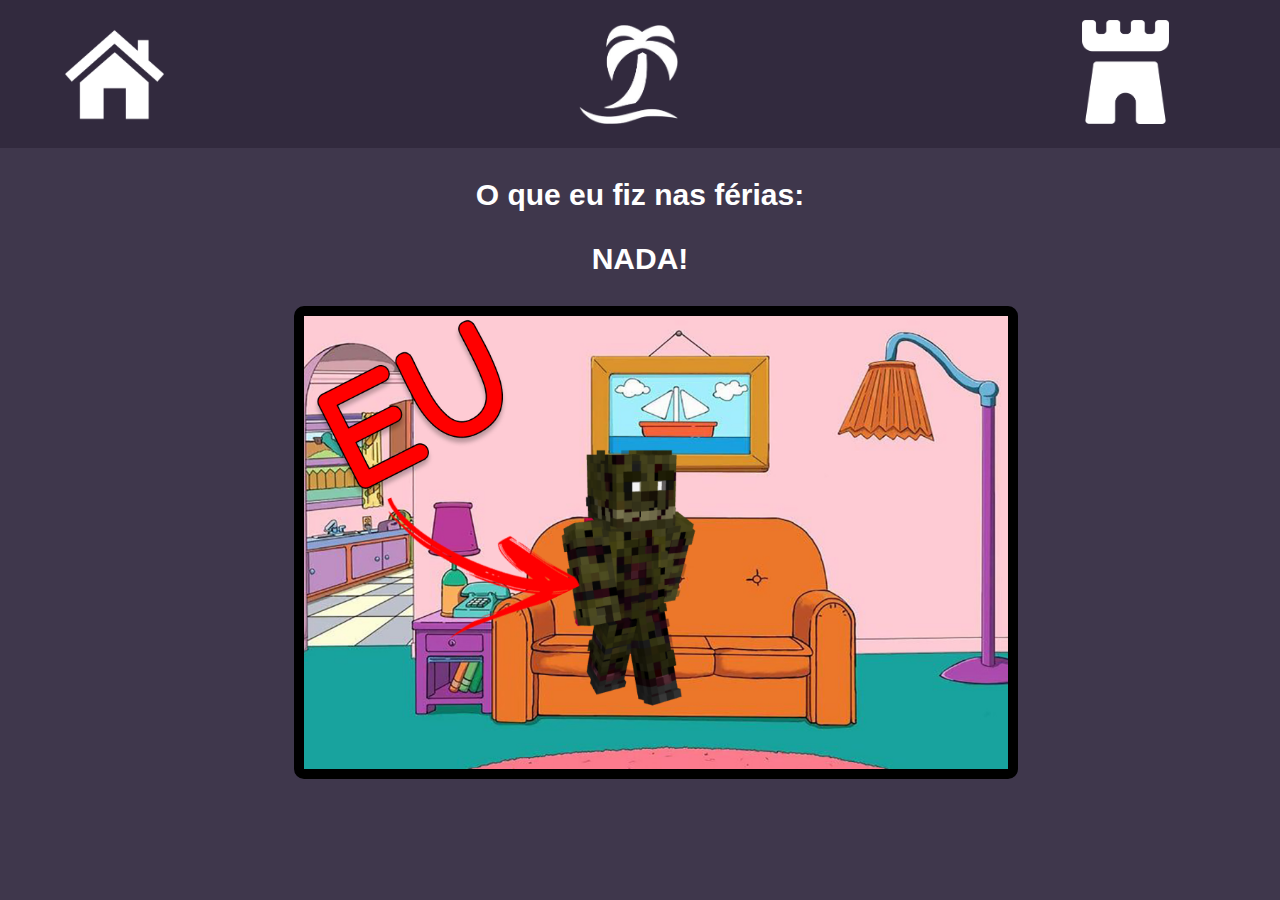
<file: index.html>
<!DOCTYPE html>
<html lang="en">
<head>
    <meta charset="UTF-8">
    <meta name="viewport" content="width=device-width, initial-scale=1.0">
    <title>Ferias</title>
    <link rel="stylesheet" href="style.css">
</head>
<body>
    <!-- Cabeçalho com caminhos para home, beach e castle -->
    <header>
        <a href="home.html"><img src="imagens/home.png" alt="home" class="home"></a>
        <a href="beach.html"><img src="imagens/beach.png" alt="beach" class="beach"></a>
        <a href="castle.html"><img src="imagens/castle.png" alt="castle" class="castle"></a>
    </header>

    <div>
        <p>O que eu fiz nas férias:</p>
        <p>NADA!</p>
        <img src="imagens/em casa.png" alt="casa" class="emcasa">
    </div>

</body>
</html>
</file>
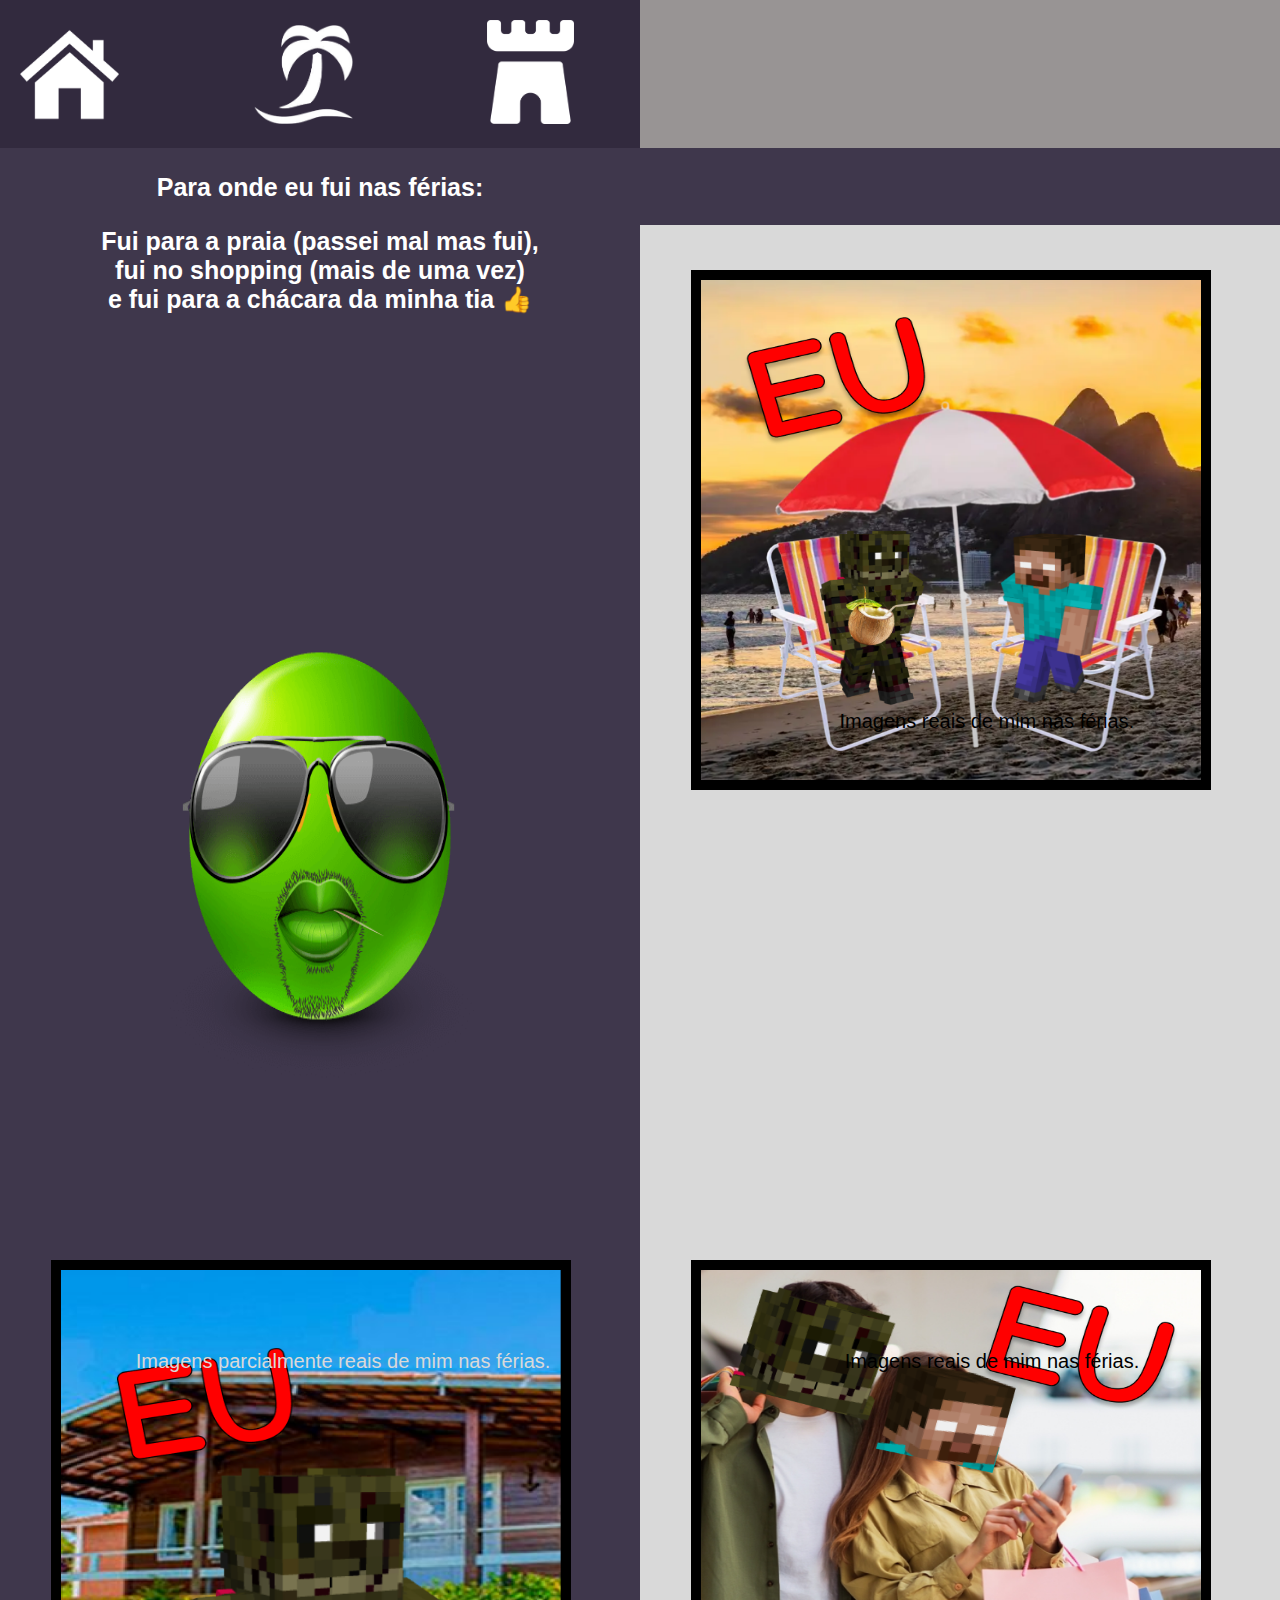
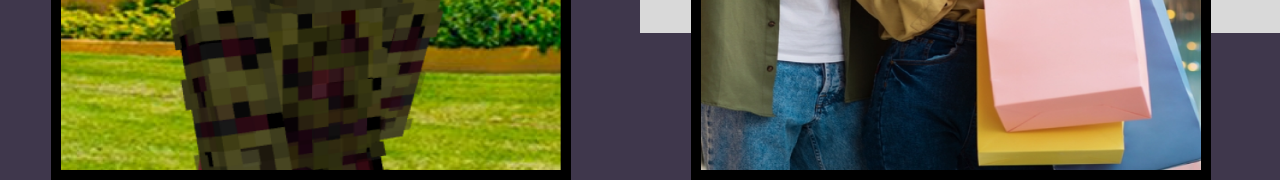
<file: beach.html>
<!DOCTYPE html>
<html lang="en">
<head>
    <meta charset="UTF-8">
    <meta name="viewport" content="width=device-width, initial-scale=1.0">
    <title>Ferias</title>
    <link rel="stylesheet" href="style3.css">
</head>
<body>
    <!-- Cabeçalho com caminhos para home, beach e castle -->
    <header>
        <div></div>
        <a href="home.html"><img src="imagens/home.png" alt="home" class="home"></a>
        <a href="beach.html"><img src="imagens/beach.png" alt="beach" class="beach"></a>
        <a href="castle.html"><img src="imagens/castle.png" alt="castle" class="castle"></a>
    </header>

    <!-- Adição do lado branco -->
    <div class="branco"></div>

    <!-- Conteúdo sobre onde fui nas férias -->
    <div>
        <div class="textos">
            <p>Para onde eu fui nas férias:</p>
            <p>Fui para a praia (passei mal mas fui), <br>
                fui no shopping (mais de uma vez) <br>
                e fui para a chácara da minha tia 👍</p>
            <!-- Adição do emoji -->
            <img src="imagens/emoji descolado.png" alt="descolado" class="descolado">
        </div>

        <!-- Adição das fotos com um breve aviso embaixo -->
        <div>
            <img src="imagens/na praia.png" alt="pc" class="praia">
            <p class="aviso">Imagens reais de mim nas férias.</p>

            <div class="seg">
                <img src="imagens/no shopping.png" alt="pc" class="shop">
                <p class="aviso2">Imagens reais de mim nas férias.</p>
            </div>

            <div class="ter">
                <img src="imagens/na chacara.png" alt="pc" class="chacara">
                <p class="aviso3">Imagens parcialmente reais de mim nas férias.</p>
            </div>
        </div>
    </div>

</body>
</html>
</file>
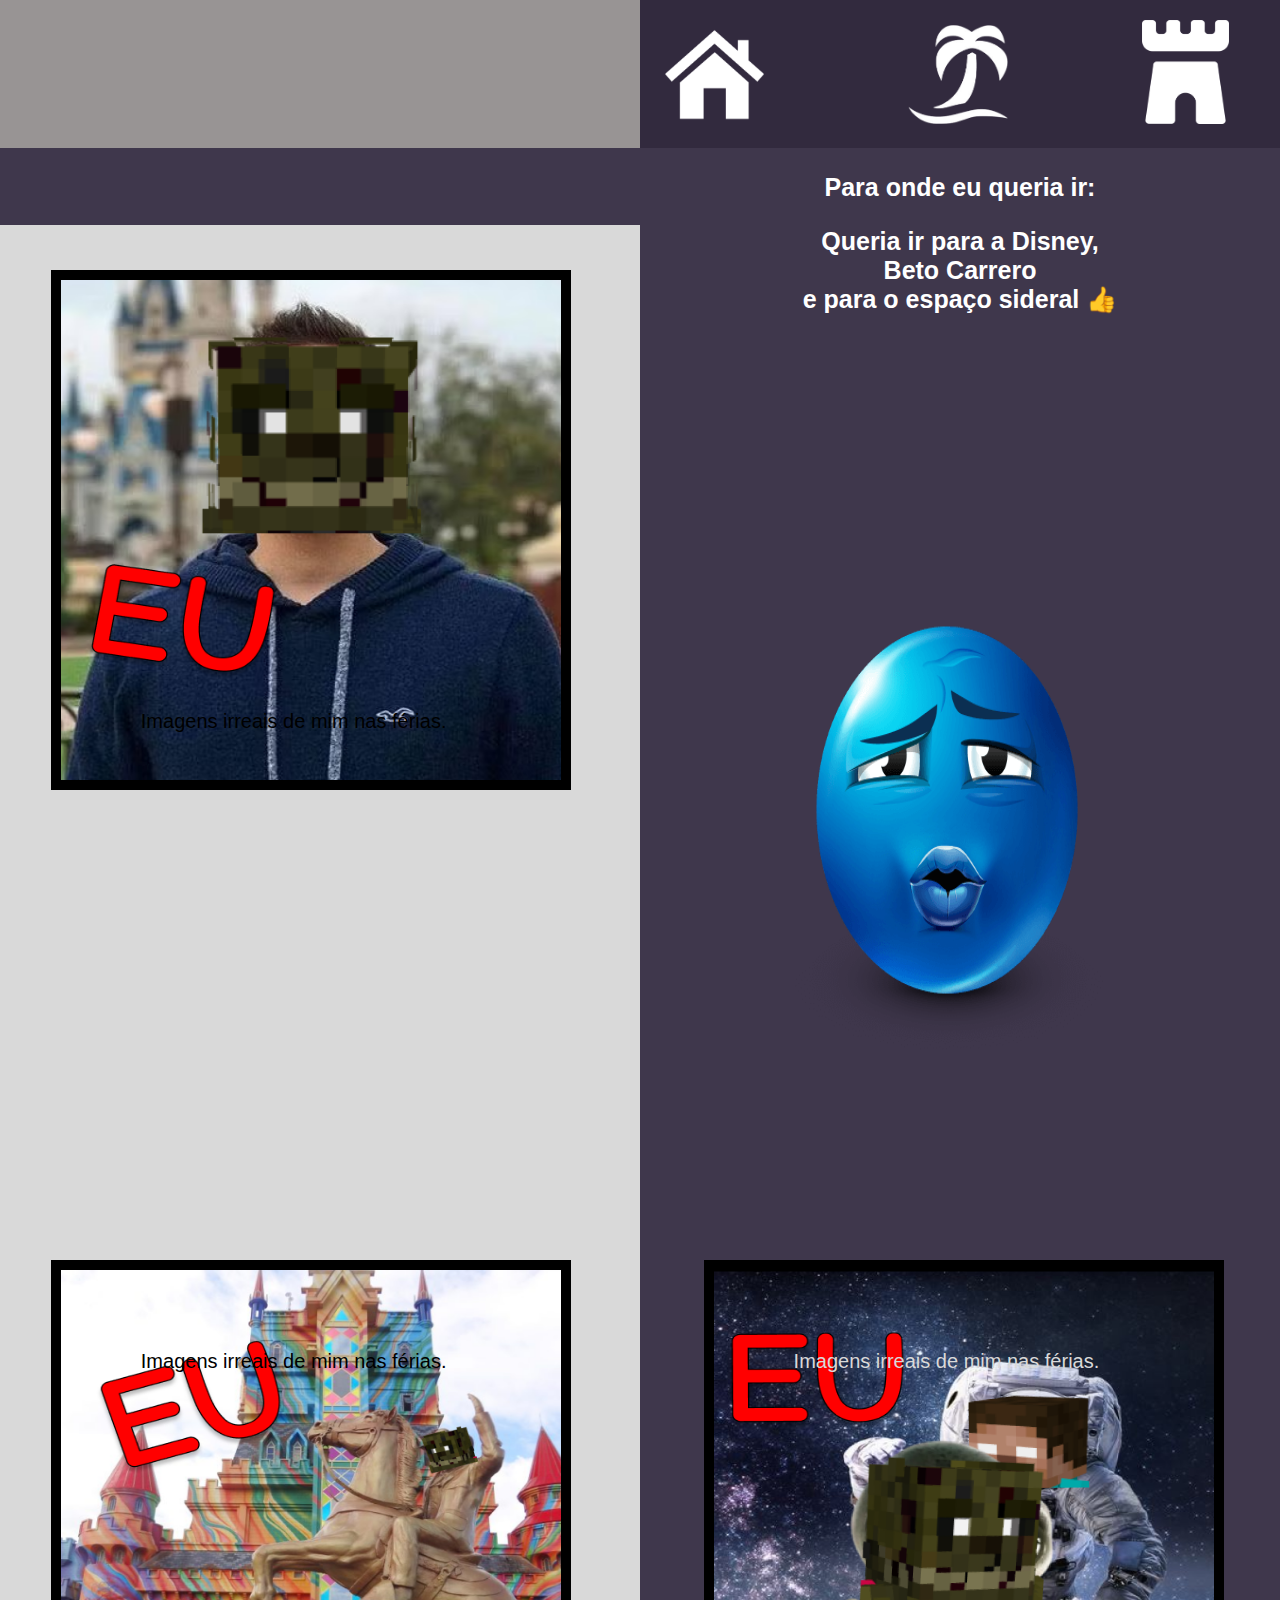
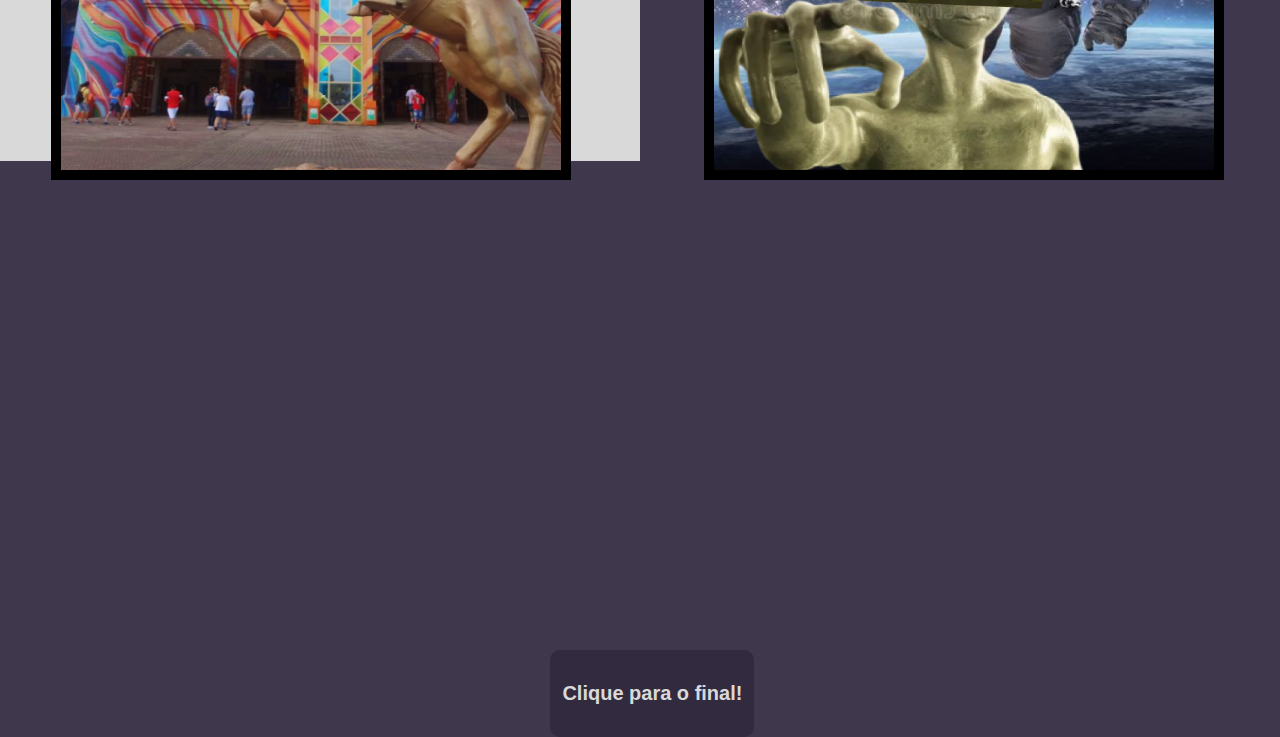
<file: castle.html>
<!DOCTYPE html>
<html lang="en">
<head>
    <meta charset="UTF-8">
    <meta name="viewport" content="width=device-width, initial-scale=1.0">
    <title>Ferias</title>
    <link rel="stylesheet" href="style2.css">
</head>
<body>
    <!-- Cabeçalho com caminhos para home, beach e castle -->
    <header>
        <div></div>
        <a href="home.html"><img src="imagens/home.png" alt="home" class="home"></a>
        <a href="beach.html"><img src="imagens/beach.png" alt="beach" class="beach"></a>
        <a href="castle.html"><img src="imagens/castle.png" alt="castle" class="castle"></a>
    </header>

    <!-- Adição do lado branco -->
    <div class="branco"></div>

    <!-- Conteúdo sobre para onde eu queria ir nas férias -->
    <div>
        <div class="textos">
            <p>Para onde eu queria ir:</p>
            <p>Queria ir para a Disney,  <br>
                Beto Carrero  <br>
                e para o espaço sideral 👍 <br></p>
            <!-- Adição do emoji -->
            <img src="imagens/emoji sigma.png" alt="sigma" class="sigma">
        </div>

        <!-- Adição das fotos com um breve aviso embaixo -->
        <div>
            <img src="imagens/na disney.png" alt="pc" class="pc">
            <p class="aviso">Imagens irreais de mim nas férias.</p>

            <div class="seg">
                <img src="imagens/no beto carrero.png" alt="pc" class="desenhando">
                <p class="aviso2">Imagens irreais de mim nas férias.</p>
            </div>

            <div class="ter">
                <img src="imagens/no espaço.png" alt="pc" class="youtube">
                <p class="aviso3">Imagens irreais de mim nas férias.</p>
            </div>
        </div>

        <!-- Botão para a página final -->
        <div>
            <a href="final.html"><button href="final.html"><p>Clique para o final!</p></button></a>
        </div>
    </div>

</body>
</html>
</file>
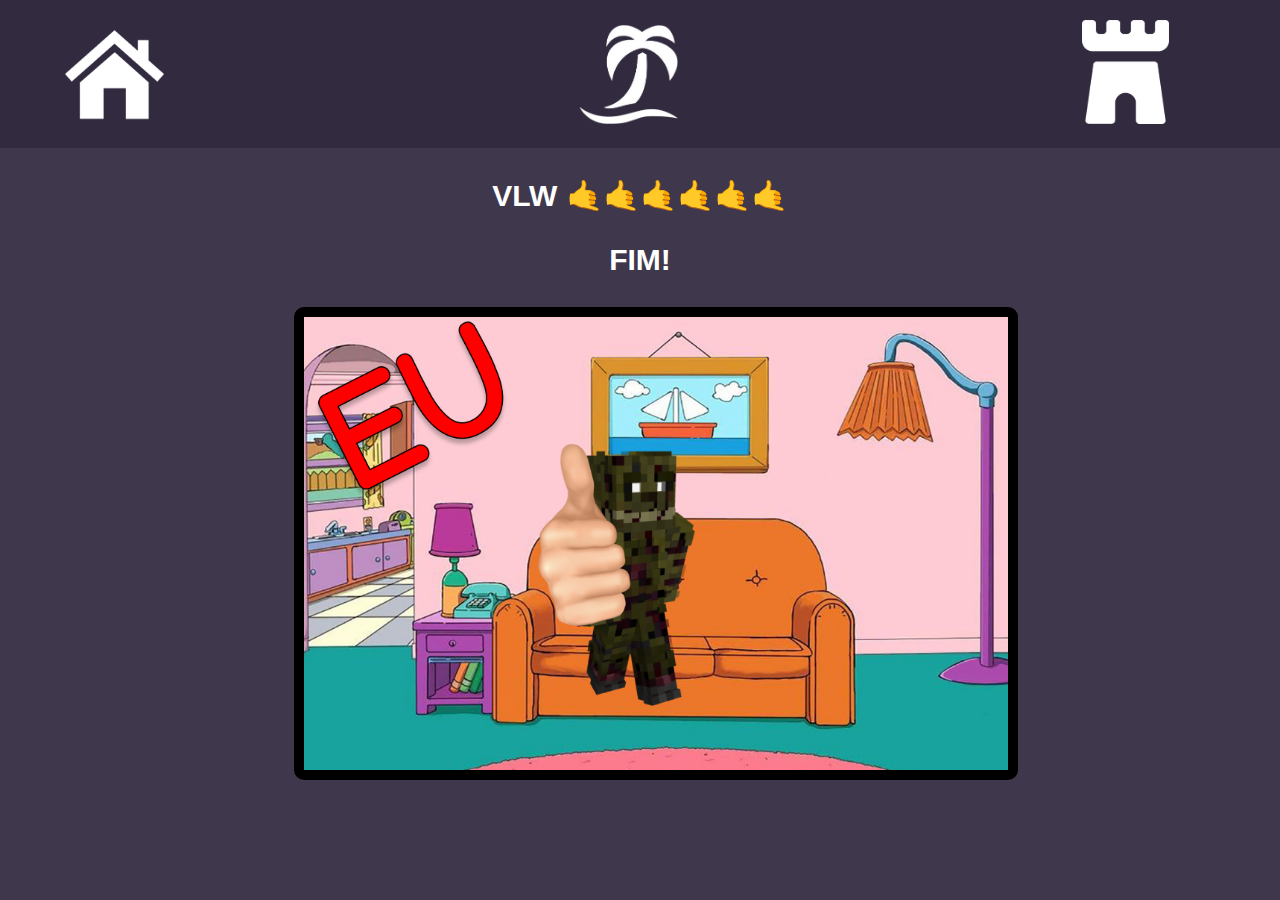
<file: final.html>
<!DOCTYPE html>
<html lang="en">
<head>
    <meta charset="UTF-8">
    <meta name="viewport" content="width=device-width, initial-scale=1.0">
    <title>Ferias</title>
    <link rel="stylesheet" href="style.css">
</head>
<body>
    <!-- Cabeçalho com caminhos para home, beach e castle -->
    <header>
        <a href="home.html"><img src="imagens/home.png" alt="home" class="home"></a>
        <a href="beach.html"><img src="imagens/beach.png" alt="beach" class="beach"></a>
        <a href="castle.html"><img src="imagens/castle.png" alt="castle" class="castle"></a>
    </header>

    <div>
        <p>VLW 🤙🤙🤙🤙🤙🤙</p>
        <p>FIM!</p>
        <img src="imagens/final.png" alt="casa" class="emcasa">
    </div>

</body>
</html>
</file>
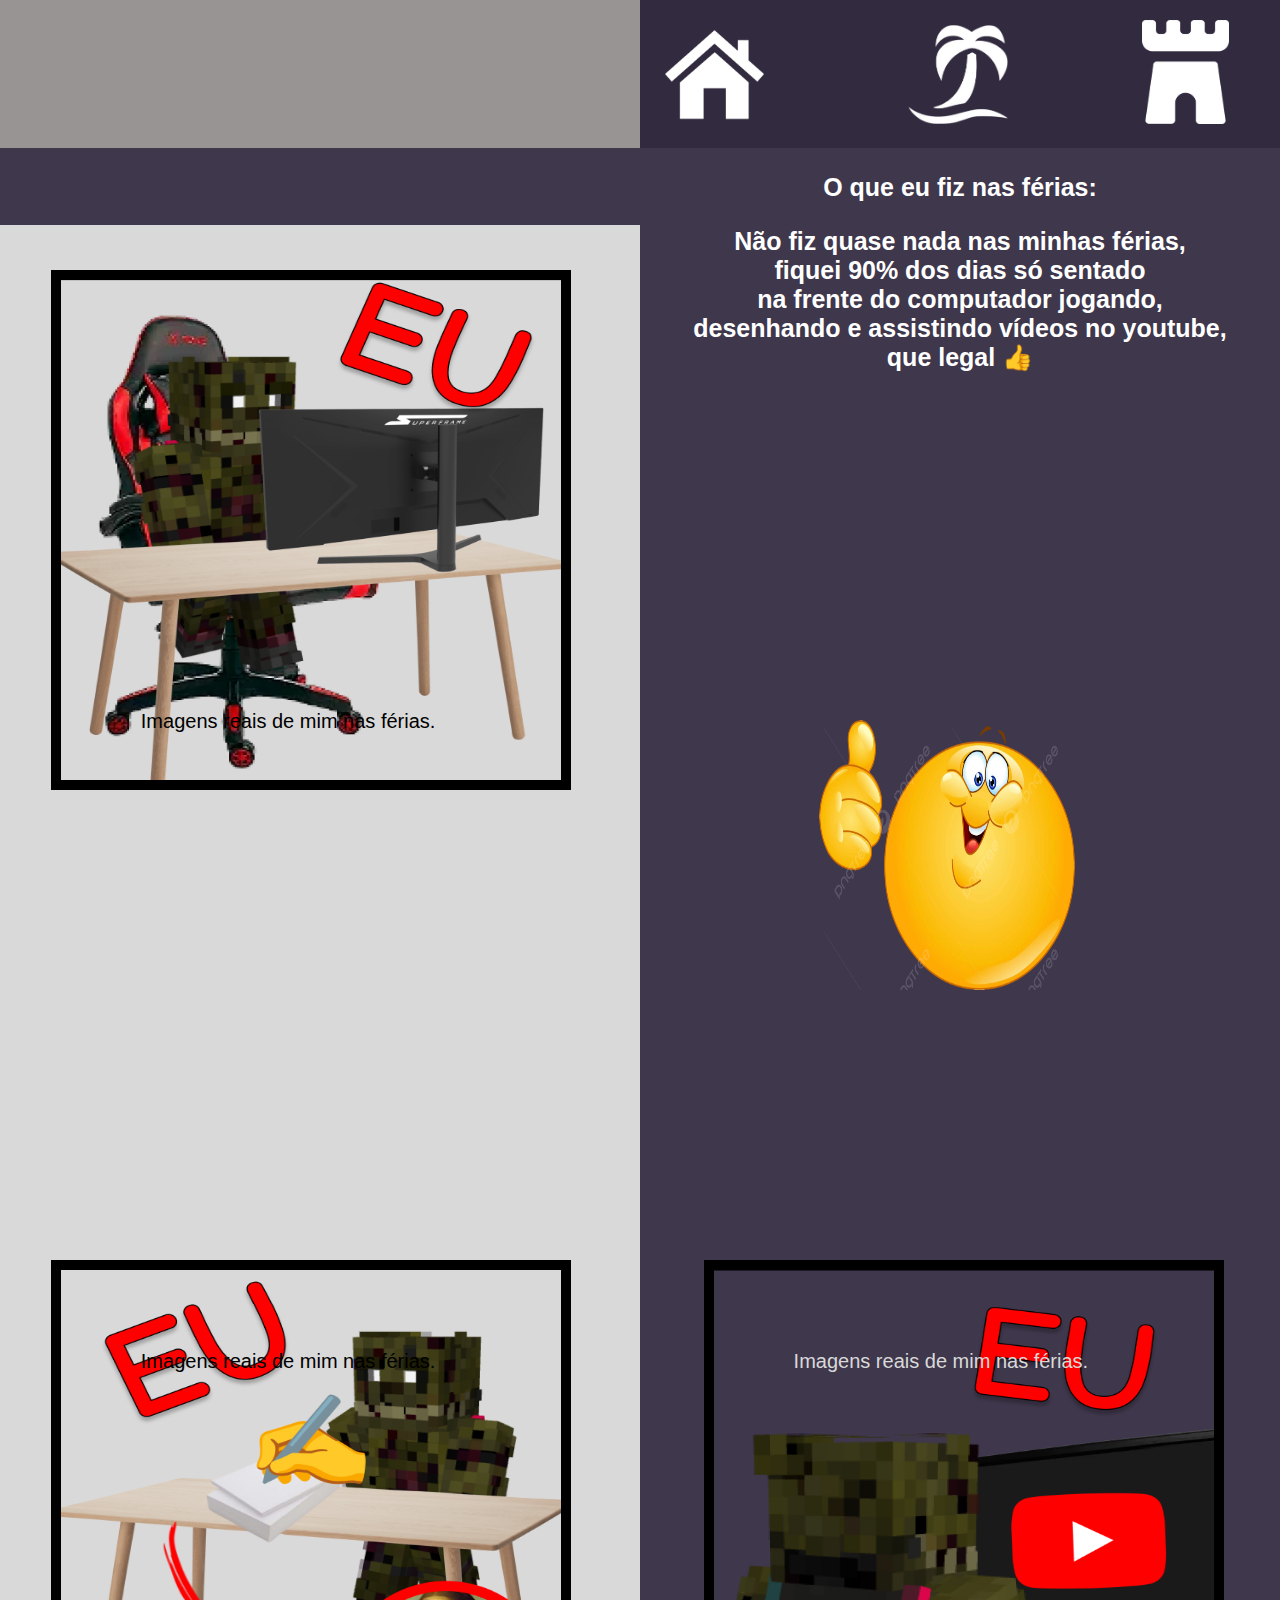
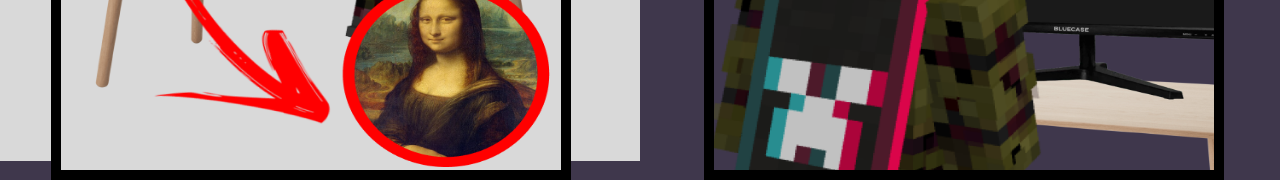
<file: home.html>
<!DOCTYPE html>
<html lang="en">
<head>
    <meta charset="UTF-8">
    <meta name="viewport" content="width=device-width, initial-scale=1.0">
    <title>Ferias</title>
    <link rel="stylesheet" href="style2.css">
</head>
<body>
    <!-- Cabeçalho com caminhos para home, beach e castle -->
    <header>
        <div></div>
        <a href="home.html"><img src="imagens/home.png" alt="home" class="home"></a>
        <a href="beach.html"><img src="imagens/beach.png" alt="beach" class="beach"></a>
        <a href="castle.html"><img src="imagens/castle.png" alt="castle" class="castle"></a>
    </header>

    <!-- Adição do lado branco -->
    <div class="branco"></div>

    <!-- Conteúdo sobre o que fiz nas férias -->
    <div>
        <div class="textos">
            <p>O que eu fiz nas férias:</p>
            <p>Não fiz quase nada nas minhas férias, <br>
                fiquei 90% dos dias só sentado <br>
                na frente do computador jogando, <br>
                desenhando e assistindo vídeos no youtube, <br>
                que legal 👍</p>
            <!-- Imagem do emoji -->
            <img src="imagens/joinha.png" alt="joia" class="joia">
        </div>

        <!-- Adição das fotos com um breve aviso embaixo -->
        <div>
            <img src="imagens/no pc.png" alt="pc" class="pc">
            <p class="aviso">Imagens reais de mim nas férias.</p>

            <div class="seg">
                <img src="imagens/desenhando.png" alt="pc" class="desenhando">
                <p class="aviso2">Imagens reais de mim nas férias.</p>
            </div>

            <div class="ter">
                <img src="imagens/no youtube.png" alt="pc" class="youtube">
                <p class="aviso3">Imagens reais de mim nas férias.</p>
            </div>
        </div>
    </div>

</body>
</html>
</file>
<file: style.css>
/* Configuração iniciais do body */
body{
    margin: 0;
    padding: 0;
    border: 0;
    background-color: #3F374C;
    font-family: 'Lucida Sans', 'Lucida Sans Regular', 'Lucida Grande', 'Lucida Sans Unicode', Geneva, Verdana, sans-serif;
}

/* Cabeçalho */
header{
    background-color: #322A3E;
    padding: 20px;
}

/* Configuração de cursor */
header a{
    cursor: default;
}

/* Configuração do ícone home */
.home{
    width: 8%;
    height: 8%;
    padding-right: 400px;
    padding-left: 45px;
    justify-content: space-between;
}

/* Configuração do ícone beach */
.beach{
    width: 8%;
    height: 8%;
    padding-right: 400px;
    padding-left: 10px;
    justify-content: space-between;
}

/* Configuração do ícone castle */
.castle{
    width: 7%;
    height: 7%;
}

/* Configuração do texto */
p{
    font-weight: bold;
    color: white;
    text-align: center;
    font-size: 30px;
}

/* Configuração da foto "em casa" */
.emcasa{
    align-items: center;
    width: 55%;
    height: 55%;
    margin-left: 23%;
    margin-bottom: 30px;
    border: solid 10px black;
    border-radius: 10px;
}
</file>
<file: style3.css>
/* Configuração iniciais do body */
body{
    margin: 0;
    padding: 0;
    border: 0;
    background-color: #3F374C;
    font-family: 'Lucida Sans', 'Lucida Sans Regular', 'Lucida Grande', 'Lucida Sans Unicode', Geneva, Verdana, sans-serif;
}

/* Cabeçalho do lado branco*/
header div{
    display: flex;
    position: absolute;
    background-color: #989494;
    right: 0;
    top: 0;
    padding-bottom: 11.6%;
    padding-left: 50%;
}

/* Configuração lado branco */
.branco{
    display: flex;
    position: absolute;
    background-color: #D9D9D9;
    right: 0;
    top: 25%;
    padding-bottom: 110%;
    padding-left: 50%;
}

/* Cabeçalho */
header{
    background-color: #322A3E;
    padding: 20px;
}

/* Configuração de cursor */
header a{
    cursor: default;
}

/* Configuração do ícone home */
.home{
    width: 8%;
    height: 8%;
    padding-right: 120px;
    justify-content: space-between;
}

/* Configuração do ícone beach */
.beach{
    width: 8%;
    height: 8%;
    padding-right: 130px;
    padding-left: 10px;
    justify-content: space-between;
}

/* Configuração do ícone castle */
.castle{
    width: 7%;
    height: 7%;
    padding-right: 52%;
    
}

/* Configuração de imagens gerais */
div img{
    display: flex;
    position: absolute;
    width: 500px;
    height: 500px;
    top: 30%;
    left: 54%;
    border: solid black 10px;
}

/* Configuração da foto no shopping */
.shop{
    top: 140%;
}

/* Configuração da foto na chacara */
.chacara{
    top: 140%;
    left: 4%;
}

/* configuração dos avisos separadamente (aviso 1,2 e 3) */
.aviso{
    font-size: 20px;
    color: black;
    display: flex;
    position: absolute;
    top: 690px;
    right: 11.4%;
}

.aviso2{
    font-size: 20px;
    color: black;
    display: flex;
    position: absolute;
    top: 1330px;
    right: 11%;
}

.aviso3{
    font-size: 20px;
    color: #D9D9D9;
    display: flex;
    position: absolute;
    top: 1330px;
    right: 57%;
}

/* Configuração dos textos */
.textos{
    font-weight: bold;
    text-align: center;
    padding-right: 50%;
    color: white;
    font-size: 25px;
}

/* Configuração do emoji descolado */
.descolado{
    border: 0;
    display: flex;
    position: absolute;
    left: 10%;
    top: 63%;
    width: 30%;
    height: 60%;
    
}
</file>
<file: style2.css>
/* Configuração iniciais do body */
body{
    margin: 0;
    padding: 0;
    border: 0;
    background-color: #3F374C;
    font-family: 'Lucida Sans', 'Lucida Sans Regular', 'Lucida Grande', 'Lucida Sans Unicode', Geneva, Verdana, sans-serif;
}

/* Cabeçalho do lado branco*/
header div{
    display: flex;
    position: absolute;
    background-color: #989494;
    left: 0;
    top: 0;
    padding-bottom: 11.6%;
    padding-right: 50%;
}

/* Configuração lado branco */
.branco{
    display: flex;
    position: absolute;
    background-color: #D9D9D9;
    left: 0;
    top: 25%;
    padding-bottom: 120%;
    padding-right: 50%;
}

/* Cabeçalho */
header{
    background-color: #322A3E;
    padding: 20px;
}

/* Configuração de cursor */
header a{
    cursor: default;
}

/* Configuração do ícone home */
.home{
    width: 8%;
    height: 8%;
    padding-right: 130px;
    padding-left: 52%;
    justify-content: space-between;
}

/* Configuração do ícone beach */
.beach{
    width: 8%;
    height: 8%;
    padding-right: 130px;
    padding-left: 10px;
    justify-content: space-between;
}

/* Configuração do ícone castle */
.castle{
    width: 7%;
    height: 7%;
}

/* Configuração de imagens gerais */
div img{
    display: flex;
    position: absolute;
    width: 500px;
    height: 500px;
    top: 30%;
    left: 4%;
    border: solid black 10px;
}

/* Configuração da foto desenhando */
.desenhando{
    top: 140%;
}

/* Configuração da foto no youtube */
.youtube{
    top: 140%;
    left: 55%;
}

/* configuração dos avisos separadamente (aviso 1,2 e 3) */
.aviso{
    font-size: 20px;
    color: black;
    display: flex;
    position: absolute;
    top: 690px;
    left: 11%;
}

.aviso2{
    font-size: 20px;
    color: black;
    display: flex;
    position: absolute;
    top: 1330px;
    left: 11%;
}

.aviso3{
    font-size: 20px;
    color: #D9D9D9;
    display: flex;
    position: absolute;
    top: 1330px;
    left: 62%;
}

/* Configuração dos textos */
.textos{
    font-weight: bold;
    text-align: center;
    padding-left: 50%;
    color: white;
    font-size: 25px;
}

/* Configuração do emoji de joia */
.joia{
    border: 0;
    display: flex;
    position: absolute;
    padding-left: 60%;
    top: 80%;
    width: 20%;
    height: 30%;
    
}

/* Configuração do emoji de sigma */
.sigma{
    border: 0;
    display: flex;
    position: absolute;
    padding-left: 55%;
    top: 60%;
    width: 30%;
    height: 60%;
}

/* Configuração do botão para página final */
button{
    background-color:  #322A3E;
    display: flex;
    padding: 10px;
    font-size: 20px;
    position: absolute;
    border: solid #322A3E 2px;
    border-radius: 10px;
    top: 250%;
    left: 43%;
    cursor: pointer;
}

/* Configuração do texto do botão */
button p{
    color: #D9D9D9;
    font-weight: bold;
}
</file>
